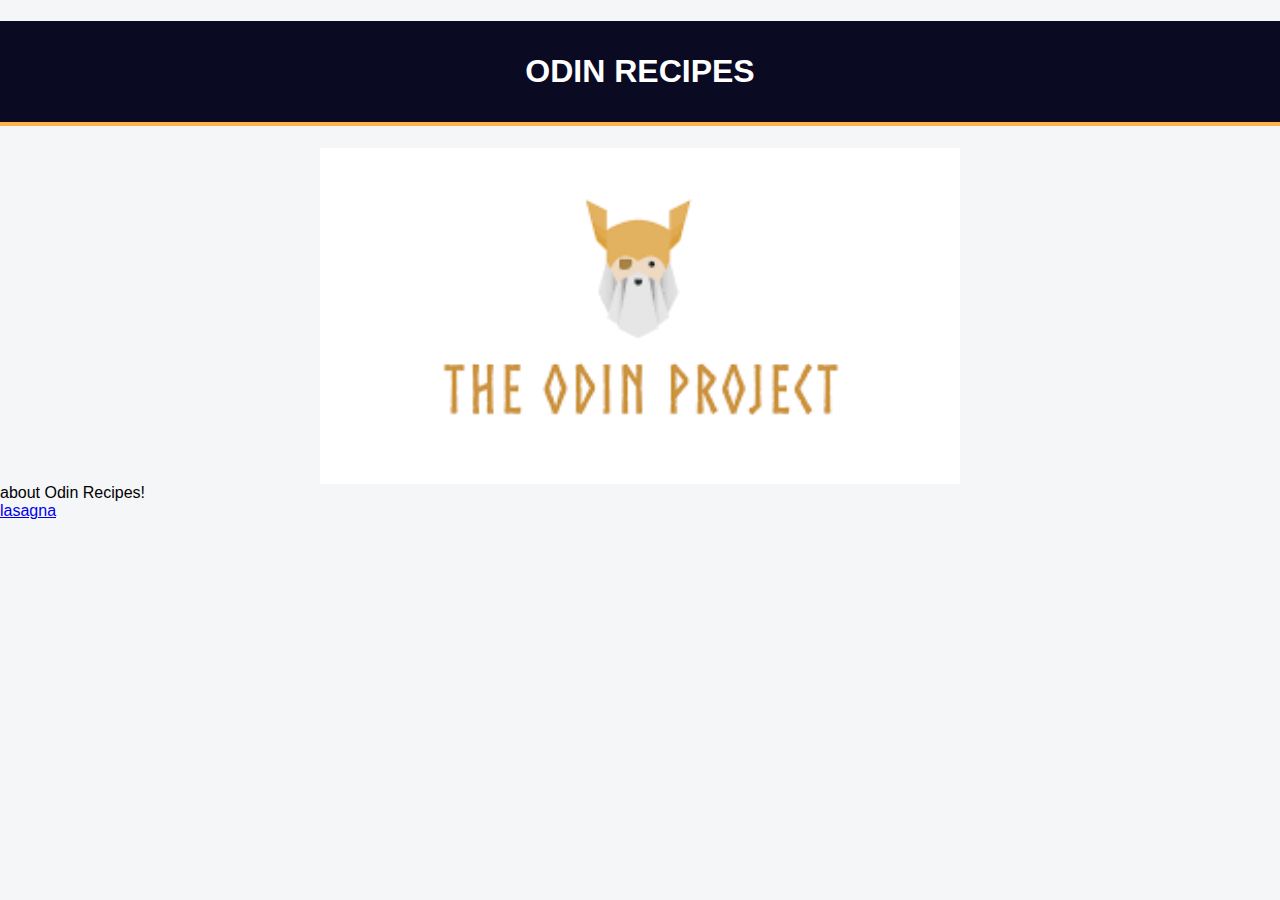
<file: index.html>
<!DOCTYPE html>
<html>
    <head>
        <link rel="stylesheet" href="styles.css" />
        <meta charset="utf-8">
        <title>Odin Recipes!</title>
        <h1 class='header'>Odin Recipes</h1>
    </head>
    <body>
        <div>
        <img class="image" src="[data-uri]">
    </div>
    <section>
        <a>about Odin Recipes!</a>
        <li><a class="nav-link" href="C:\Users\wael\odin-recipes\recipes\lasagna.html">lasagna</a></li>
    </section>
    </body>
</html>
</file>
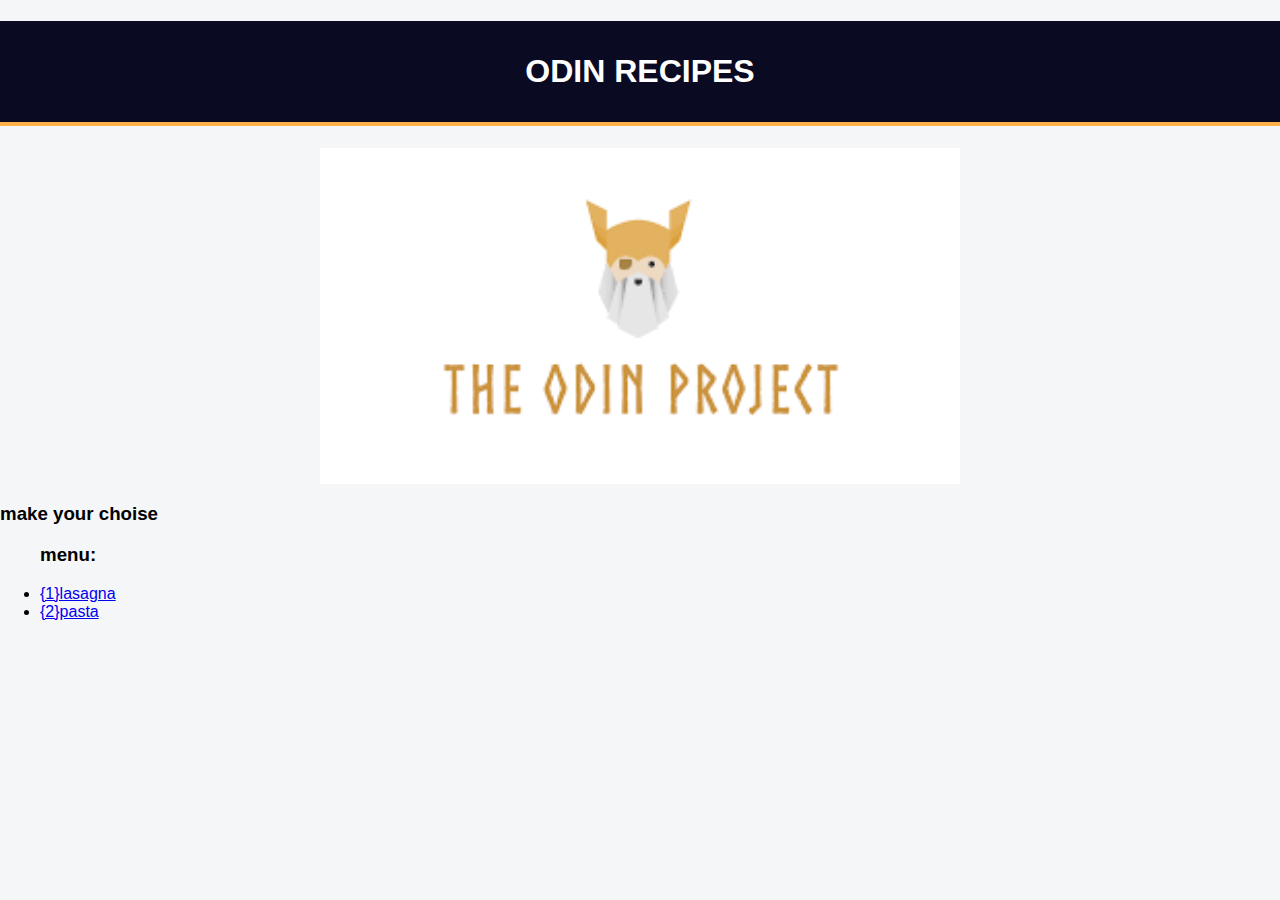
<file: odin-recipes-main/index.html>
<!DOCTYPE html>
<html>
    <head>
        <link rel="stylesheet" href="styles.css" />
        <meta charset="utf-8">
        <title>Odin Recipes!</title>
        <h1 class='header'>Odin Recipes</h1>
    </head>
    <body>
        <div>
        <img class="image" src="[data-uri]">
    </div>
    <div>
        <h3>make your choise</h3>
    </div>
   <ul>
        <h3>menu:</h3>
        <li><a class="nav-link" href=".\recipes\lasagna.html">{1}lasagna</a></li>
        <section>
            <li><a class="nav-link" href=".\recipes\pasta.html">{2}pasta</a></li>
        </ul>
    </body>
</html>
</file>
<file: styles.css>
* {
    box-sizing: border-box;
  }
  
  body {
    margin: 0;
    font-family: sans-serif;
    background: #f5f6f7;
  }
  
  .header {
    text-align: center;
    text-transform: uppercase;
    padding: 32px;
    background-color: #0a0a23;
    color: #fff;
    border-bottom: 4px solid #fdb347;
  }
  
  
  
  .image{
    display: block;
  margin-left: auto;
  margin-right: auto;
  width: 50%;
  }
</file>
<file: odin-recipes-main/styles.css>
* {
    box-sizing: border-box;
  }
  
  body {
    margin: 0;
    font-family: sans-serif;
    background: #f5f6f7;
  }
  
  .header {
    text-align: center;
    text-transform: uppercase;
    padding: 32px;
    background-color: #0a0a23;
    color: #fff;
    border-bottom: 4px solid #fdb347;
  }
  
  
  
  .image{
    display: block;
  margin-left: auto;
  margin-right: auto;
  width: 50%;
  }
</file>
